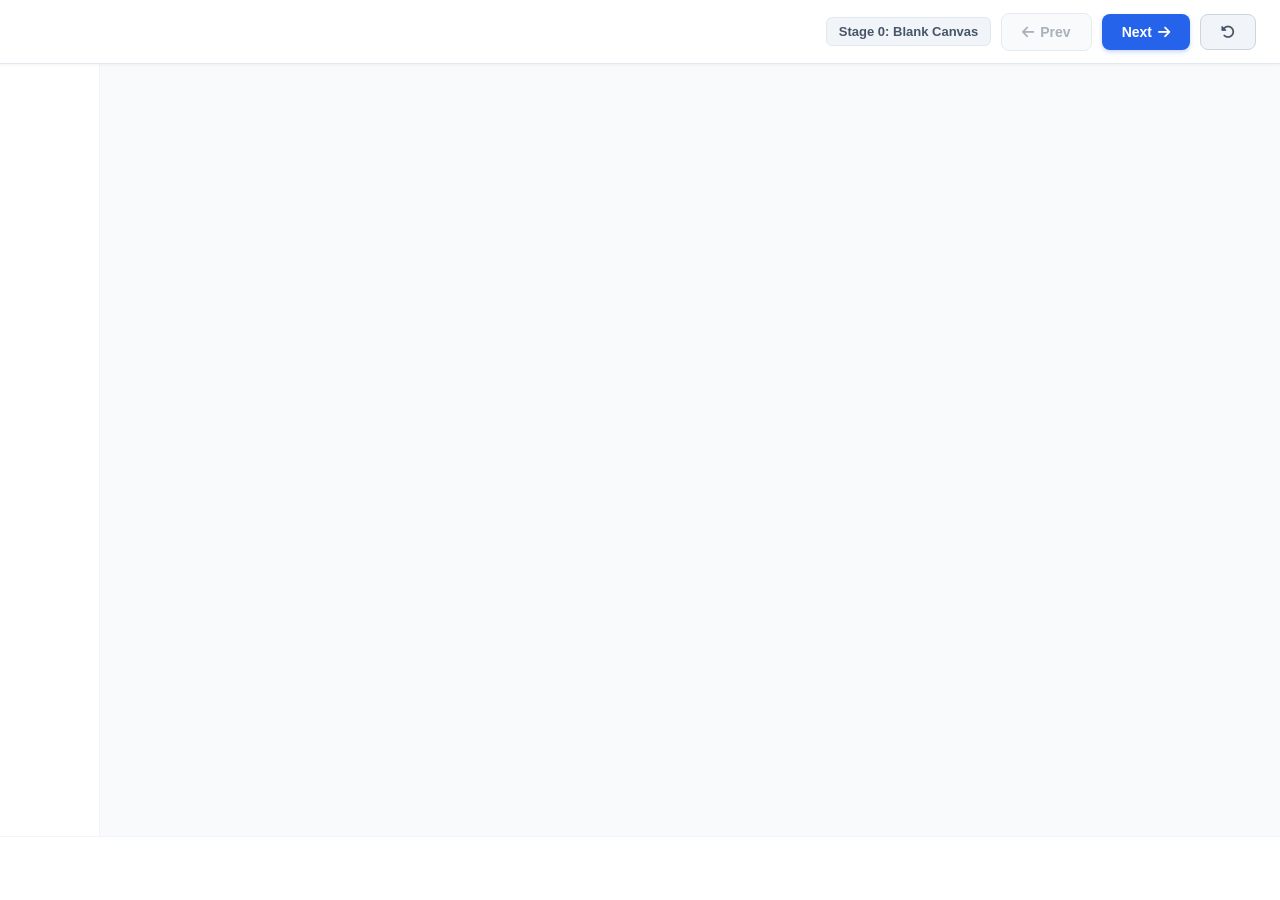
<file: dataset-explorer/slow_reveal.html>
<!DOCTYPE html>
<html lang="en">
<head>
    <meta charset="UTF-8">
    <meta name="viewport" content="width=device-width, initial-scale=1.0">
    <title>Desmos Slow Reveal Graph</title>
    <!-- Desmos API -->
    <script src="https://www.desmos.com/api/v1.9/calculator.js?apiKey=dcb31709b452b1cf9dc26972add0fda6"></script>
    <!-- FontAwesome Icons -->
    <link rel="stylesheet" href="https://cdnjs.cloudflare.com/ajax/libs/font-awesome/6.4.0/css/all.min.css">
    <style>
        * {
            box-sizing: border-box;
            margin: 0;
            padding: 0;
        }
        body, html {
            width: 100%;
            height: 100%;
            overflow: hidden;
            font-family: -apple-system, BlinkMacSystemFont, "Segoe UI", Roboto, Helvetica, Arial, sans-serif;
            background-color: #f8fafc;
            display: flex;
            flex-direction: column;
        }
        #top-bar {
            height: 64px;
            background: #ffffff;
            border-bottom: 1px solid #e2e8f0;
            display: flex;
            align-items: center;
            justify-content: space-between;
            padding: 0 24px;
            position: relative;
            z-index: 20;
            box-shadow: 0 1px 3px rgba(0, 0, 0, 0.05);
        }
        #title-display {
            font-size: 20px;
            font-weight: 700;
            color: #0f172a;
            opacity: 0;
            transform: translateY(-4px);
            transition: opacity 0.5s ease, transform 0.5s ease;
            pointer-events: none;
            letter-spacing: -0.01em;
            max-width: 65%;
            overflow: hidden;
            text-overflow: ellipsis;
            white-space: nowrap;
        }
        #title-display.visible {
            opacity: 1;
            transform: translateY(0);
        }
        .btn-group {
            display: flex;
            align-items: center;
            gap: 10px;
        }
        .control-btn {
            background-color: #2563eb;
            color: #ffffff;
            border: none;
            border-radius: 8px;
            padding: 10px 20px;
            font-size: 14px;
            font-weight: 600;
            cursor: pointer;
            box-shadow: 0 2px 4px rgba(37, 99, 235, 0.25);
            transition: all 0.2s ease;
            display: inline-flex;
            align-items: center;
            gap: 6px;
            user-select: none;
        }
        .control-btn:hover {
            background-color: #1d4ed8;
            box-shadow: 0 4px 6px rgba(37, 99, 235, 0.35);
            transform: translateY(-1px);
        }
        .control-btn:active {
            transform: translateY(0);
        }
        .control-btn.secondary {
            background-color: #f1f5f9;
            color: #475569;
            border: 1px solid #cbd5e1;
            box-shadow: none;
        }
        .control-btn.secondary:hover {
            background-color: #e2e8f0;
            color: #1e293b;
        }
        .control-btn:disabled {
            opacity: 0.45;
            cursor: not-allowed;
            transform: none !important;
            box-shadow: none !important;
        }
        #stage-indicator {
            font-size: 13px;
            color: #475569;
            font-weight: 600;
            background: #f1f5f9;
            padding: 6px 12px;
            border-radius: 6px;
            border: 1px solid #e2e8f0;
        }
        #main-area {
            flex: 1;
            display: flex;
            flex-direction: row;
            position: relative;
            overflow: hidden;
            min-height: 0;
        }
        #y-axis-gutter {
            width: 100px;
            height: 100%;
            display: flex;
            align-items: center;
            justify-content: center;
            background: #ffffff;
            border-right: 1px solid #f1f5f9;
            position: relative;
            z-index: 10;
            flex-shrink: 0;
        }
        #calculator-wrapper {
            flex: 1;
            height: 100%;
            position: relative;
            min-width: 0;
        }
        #calculator {
            width: 100%;
            height: 100%;
        }
        #y-ticks-overlay {
            position: absolute;
            top: 0;
            left: 0;
            width: 100%;
            height: 100%;
            pointer-events: none;
            z-index: 15;
            opacity: 0;
            transition: opacity 0.3s ease;
        }
        #y-ticks-overlay.visible {
            opacity: 1;
        }
        .y-tick-label {
            position: absolute;
            width: 50px;
            text-align: right;
            font-size: 14px;
            font-weight: 700;
            color: #1e293b;
            line-height: 1;
            user-select: none;
            letter-spacing: -0.02em;
        }
        #x-axis-gutter {
            height: 64px;
            display: flex;
            align-items: center;
            justify-content: center;
            background: #ffffff;
            border-top: 1px solid #f1f5f9;
            position: relative;
            z-index: 10;
            flex-shrink: 0;
            padding-left: 100px; /* Offset to center relative to calculator area */
        }
        /* Custom styled labels with large fonts */
        .axis-label-overlay {
            font-weight: 700;
            color: #1e293b;
            opacity: 0;
            transition: opacity 0.4s ease, transform 0.4s ease;
            pointer-events: none;
            user-select: none;
            letter-spacing: -0.01em;
        }
        .axis-label-overlay.visible {
            opacity: 1;
        }
        #x-label-overlay {
            font-size: 22px;
            text-align: center;
        }
        #y-label-overlay {
            font-size: 20px;
            white-space: nowrap;
            transform: rotate(-90deg);
            transform-origin: center center;
            text-align: center;
        }
    </style>
</head>
<body>
    <div id="top-bar">
        <div id="title-display">Dataset Graph</div>
        <div class="btn-group">
            <span id="stage-indicator">Stage 0: Blank Canvas</span>
            <button id="prev-btn" class="control-btn secondary" onclick="prevStage()" title="Previous Stage (Left Arrow)" disabled>
                <i class="fa-solid fa-arrow-left"></i> Prev
            </button>
            <button id="next-btn" class="control-btn" onclick="nextStage()" title="Next Stage (Right Arrow / Space)">
                <span>Next</span> <i class="fa-solid fa-arrow-right"></i>
            </button>
            <button id="reset-btn" class="control-btn secondary" onclick="resetStage()" title="Reset to Start">
                <i class="fa-solid fa-rotate-left"></i>
            </button>
        </div>
    </div>

    <div id="main-area">
        <div id="y-axis-gutter">
            <div id="y-label-overlay" class="axis-label-overlay">Y-Axis</div>
        </div>
        <div id="calculator-wrapper">
            <div id="calculator"></div>
            <div id="y-ticks-overlay"></div>
        </div>
    </div>

    <div id="x-axis-gutter">
        <div id="x-label-overlay" class="axis-label-overlay">X-Axis</div>
    </div>

    <script>
        // Load configuration passed from parent window or localStorage
        function loadConfig() {
            let config = null;
            if (window.opener && window.opener.slowRevealConfig) {
                config = window.opener.slowRevealConfig;
            } else {
                try {
                    const raw = localStorage.getItem('desmos_slow_reveal_config');
                    if (raw) config = JSON.parse(raw);
                } catch (e) {
                    console.warn('Could not parse localStorage config:', e);
                }
            }

            // Fallback default sample data if opened independently
            if (!config || !config.points || config.points.length === 0) {
                config = {
                    title: 'Child Mortality in China (1950–2024)',
                    xLabel: 'Year',
                    yLabel: 'Child Mortality Rate (per 1,000 live births)',
                    xMin: 1950,
                    xMax: 2024,
                    yMin: 0,
                    yMax: 35,
                    points: [
                        [1950, 31.71], [1955, 29.1],  [1958, 23.33], [1959, 26.85], [1960, 30.9],
                        [1961, 26.19], [1962, 16.78], [1965, 11.54], [1968, 13.23], [1969, 11.8],
                        [1970, 11.21], [1971, 10.63], [1972, 10.08], [1973, 9.52],  [1974, 8.97],
                        [1975, 8.43],  [1976, 7.91],  [1977, 7.42],  [1978, 6.98],  [1979, 6.59],
                        [1980, 6.26],  [1981, 5.99],  [1982, 5.77],  [1983, 5.61],  [1984, 5.49],
                        [1985, 5.42],  [1986, 5.39],  [1987, 5.38],  [1988, 5.39],  [1989, 5.38],
                        [1990, 5.36],  [1991, 5.3],   [1992, 5.21],  [1993, 5.08],  [1994, 4.92],
                        [1995, 4.74],  [1996, 4.55],  [1997, 4.35],  [1998, 4.14],  [1999, 3.91],
                        [2000, 3.66],  [2001, 3.41],  [2002, 3.14],  [2003, 2.88],  [2004, 2.63],
                        [2005, 2.4],   [2006, 2.19],  [2007, 2.01],  [2008, 1.85],  [2009, 1.71],
                        [2010, 1.57],  [2011, 1.46],  [2012, 1.35],  [2013, 1.25],  [2014, 1.16],
                        [2015, 1.07],  [2016, 1],     [2017, 0.93],  [2018, 0.86],  [2019, 0.8],
                        [2020, 0.75],  [2021, 0.7],   [2022, 0.66],  [2023, 0.61],  [2024, 0.57]
                    ]
                };
            }
            return config;
        }

        // Helper: Calculate mathematically nice steps and tick marks
        function calculateNiceTicks(min, max, maxTicks = 8) {
            const span = max - min;
            if (span <= 0) return { step: 1, ticks: [min] };

            const rawStep = span / maxTicks;
            const power = Math.floor(Math.log10(rawStep));
            const fraction = rawStep / Math.pow(10, power);

            let niceFraction;
            if (fraction < 1.5) niceFraction = 1;
            else if (fraction < 3) niceFraction = 2;
            else if (fraction < 7) niceFraction = 5;
            else niceFraction = 10;

            const step = niceFraction * Math.pow(10, power);
            const startTick = Math.ceil(min / step) * step;
            const ticks = [];
            for (let t = startTick; t <= max + (step * 0.001); t += step) {
                const roundedTick = Math.round(t / (step * 0.0001)) * (step * 0.0001);
                ticks.push(parseFloat(roundedTick.toPrecision(10)));
            }
            return { step, ticks };
        }

        const config = loadConfig();

        // Populate HTML text elements
        document.getElementById('title-display').textContent = config.title || 'Dataset Graph';
        document.getElementById('x-label-overlay').textContent = config.xLabel || 'X-Axis';
        document.getElementById('y-label-overlay').textContent = config.yLabel || 'Y-Axis';

        // Extract points and calculate bounds
        const sortedPoints = [...config.points].sort((a, b) => a[0] - b[0]);
        const xVals = sortedPoints.map(pt => pt[0]);
        const yVals = sortedPoints.map(pt => pt[1]);

        const rawXMin = (typeof config.xMin === 'number' && !isNaN(config.xMin)) ? config.xMin : Math.min(...xVals);
        const rawXMax = (typeof config.xMax === 'number' && !isNaN(config.xMax)) ? config.xMax : Math.max(...xVals);
        const rawYMin = (typeof config.yMin === 'number' && !isNaN(config.yMin)) ? config.yMin : Math.min(...yVals);
        const rawYMax = (typeof config.yMax === 'number' && !isNaN(config.yMax)) ? config.yMax : Math.max(...yVals);

        const xSpan = (rawXMax - rawXMin) || 1;
        const ySpan = (rawYMax - rawYMin) || 1;

        // Calculate ticks
        const xTickData = calculateNiceTicks(rawXMin, rawXMax, 8);
        const yTickData = calculateNiceTicks(rawYMin, rawYMax, 7);

        const xStep = xTickData.step;
        const xTicks = xTickData.ticks;
        const yStep = yTickData.step;
        const yTicks = yTickData.ticks;

        // Viewport bounds with generous padding
        const padLeft = xSpan * 0.12;   // Extra left space for Y-axis tick values
        const padRight = xSpan * 0.05;
        const padBottom = ySpan * 0.15; // Extra bottom space for X-axis numbers
        const padTop = ySpan * 0.08;

        const defaultBounds = {
            left: rawXMin - padLeft,
            right: rawXMax + padRight,
            bottom: rawYMin - padBottom,
            top: rawYMax + padTop
        };

        const yAxisX = rawXMin - (xSpan * 0.02);

        // Initialize Desmos Calculator
        const elt = document.getElementById('calculator');
        const calculator = Desmos.GraphingCalculator(elt, {
            expressions: false,
            keypad: false,
            settingsMenu: false,
            zoomButtons: false,
            lockViewport: true
        });

        calculator.setMathBounds(defaultBounds);

        // Reveal Stages:
        // Stage 0: Blank canvas (no points, no axes)
        // Stage 1: Data points revealed
        // Stage 2: X-Axis revealed with vertical lines coinciding with tick marks
        // Stage 3: Y-Axis revealed with horizontal lines coinciding with tick marks
        // Stage 4: X-Axis label revealed
        // Stage 5: Y-Axis label revealed
        // Stage 6: Title revealed
        let currentStage = 0;

        const stageDescriptions = [
            'Stage 0: Blank Canvas',
            'Stage 1: Data Points Revealed',
            'Stage 2: X-Axis & Vertical Gridlines',
            'Stage 3: Y-Axis & Horizontal Gridlines',
            'Stage 4: X-Axis Label Revealed',
            'Stage 5: Y-Axis Label Revealed',
            'Stage 6: Title Revealed'
        ];

        function updateGraphStage(stage) {
            const hasData = stage >= 1;
            const hasXAxis = stage >= 2;
            const hasYAxis = stage >= 3;
            const hasXLabel = stage >= 4;
            const hasYLabel = stage >= 5;
            const hasTitle = stage >= 6;

            // 1. Data Points
            if (hasData) {
                calculator.setExpression({
                    id: 'x_list',
                    latex: 'x_1=\\left[' + xVals.join(',') + '\\right]'
                });
                calculator.setExpression({
                    id: 'y_list',
                    latex: 'y_1=\\left[' + yVals.join(',') + '\\right]'
                });
                calculator.setExpression({
                    id: 'pts',
                    latex: '(x_1, y_1)',
                    color: '#2563eb',
                    pointSize: 9,
                    lines: false
                });
            } else {
                calculator.removeExpression({ id: 'x_list' });
                calculator.removeExpression({ id: 'y_list' });
                calculator.removeExpression({ id: 'pts' });
            }

            // 2. Desmos graph settings for X-axis
            try {
                const state = calculator.getState();
                if (state && state.graph) {
                    state.graph.showGrid = false;
                    state.graph.showXAxis = hasXAxis;
                    state.graph.xAxisNumbers = hasXAxis;
                    state.graph.xAxisStep = xStep;
                    state.graph.xAxisLabel = '';

                    state.graph.showYAxis = false;
                    state.graph.yAxisNumbers = false;
                    state.graph.yAxisStep = yStep;
                    state.graph.yAxisLabel = '';

                    calculator.setState(state, { allowUndo: false });
                }
            } catch (err) {
                console.warn('Graph state update error:', err);
            }

            calculator.setMathBounds(defaultBounds);

            // 3. Vertical lines coinciding with X-axis tick marks
            if (hasXAxis && xTicks.length > 0) {
                calculator.setExpression({
                    id: 'v_ticks_list',
                    latex: 'T_{x} = [' + xTicks.join(',') + ']'
                });
                calculator.setExpression({
                    id: 'v_lines',
                    latex: 'x = T_{x} \\left\\{' + rawYMin + ' \\le y \\le ' + rawYMax + '\\right\\}',
                    color: '#94a3b8',
                    lineStyle: (window.Desmos && Desmos.Styles && Desmos.Styles.DASHED) ? Desmos.Styles.DASHED : 'DASHED',
                    lineWidth: 1.5
                });
            } else {
                calculator.removeExpression({ id: 'v_ticks_list' });
                calculator.removeExpression({ id: 'v_lines' });
            }

            // 4. Vertical Y-axis line, tick marks, and horizontal lines coinciding with tick marks
            if (hasYAxis && yTicks.length > 0) {
                // Vertical Y-axis line
                calculator.setExpression({
                    id: 'y_axis_line',
                    latex: 'x = ' + yAxisX + ' \\left\\{' + rawYMin + ' \\le y \\le ' + rawYMax + '\\right\\}',
                    color: '#334155',
                    lineWidth: 2
                });
                // Small tick marks extending to the left of the axis
                calculator.setExpression({
                    id: 'h_ticks_list',
                    latex: 'T_{y} = [' + yTicks.join(',') + ']'
                });
                const tickDashLeft = yAxisX - (xSpan * 0.012);
                calculator.setExpression({
                    id: 'y_tick_dashes',
                    latex: 'y = T_{y} \\left\\{' + tickDashLeft + ' \\le x \\le ' + yAxisX + '\\right\\}',
                    color: '#334155',
                    lineWidth: 2
                });
                // Horizontal reference gridlines across the plot
                const gridTicks = yTicks.filter(t => t !== 0 || !hasXAxis);
                if (gridTicks.length > 0) {
                    calculator.setExpression({
                        id: 'h_grid_ticks',
                        latex: 'G_{y} = [' + gridTicks.join(',') + ']'
                    });
                    calculator.setExpression({
                        id: 'h_lines',
                        latex: 'y = G_{y} \\left\\{' + yAxisX + ' \\le x \\le ' + (rawXMax + (xSpan * 0.02)) + '\\right\\}',
                        color: '#94a3b8',
                        lineStyle: (window.Desmos && Desmos.Styles && Desmos.Styles.DASHED) ? Desmos.Styles.DASHED : 'DASHED',
                        lineWidth: 1.5
                    });
                }
            } else {
                calculator.removeExpression({ id: 'y_axis_line' });
                calculator.removeExpression({ id: 'h_ticks_list' });
                calculator.removeExpression({ id: 'y_tick_dashes' });
                calculator.removeExpression({ id: 'h_grid_ticks' });
                calculator.removeExpression({ id: 'h_lines' });
            }

            // 5. Render Y-axis tick labels overlay
            const yTicksOverlay = document.getElementById('y-ticks-overlay');
            if (yTicksOverlay) {
                yTicksOverlay.classList.toggle('visible', hasYAxis);
                if (hasYAxis) {
                    renderYTicksOverlay();
                    setTimeout(renderYTicksOverlay, 60);
                }
            }

            // 6. HTML labels and title reveal
            const xOverlay = document.getElementById('x-label-overlay');
            const yOverlay = document.getElementById('y-label-overlay');
            const titleDisplay = document.getElementById('title-display');
            const stageIndicator = document.getElementById('stage-indicator');
            const nextBtn = document.getElementById('next-btn');
            const prevBtn = document.getElementById('prev-btn');

            if (xOverlay) xOverlay.classList.toggle('visible', hasXLabel);
            if (yOverlay) yOverlay.classList.toggle('visible', hasYLabel);
            if (titleDisplay) titleDisplay.classList.toggle('visible', hasTitle);
            if (stageIndicator) stageIndicator.textContent = stageDescriptions[stage];

            if (prevBtn) {
                prevBtn.disabled = (stage === 0);
            }

            if (nextBtn) {
                if (stage >= 6) {
                    nextBtn.innerHTML = '<i class="fa-solid fa-rotate-left"></i> <span>Restart</span>';
                } else if (stage === 0) {
                    nextBtn.innerHTML = '<span>Next: Data</span> <i class="fa-solid fa-arrow-right"></i>';
                } else if (stage === 1) {
                    nextBtn.innerHTML = '<span>Next: X-Axis</span> <i class="fa-solid fa-arrow-right"></i>';
                } else if (stage === 2) {
                    nextBtn.innerHTML = '<span>Next: Y-Axis</span> <i class="fa-solid fa-arrow-right"></i>';
                } else if (stage === 3) {
                    nextBtn.innerHTML = '<span>Next: X-Label</span> <i class="fa-solid fa-arrow-right"></i>';
                } else if (stage === 4) {
                    nextBtn.innerHTML = '<span>Next: Y-Label</span> <i class="fa-solid fa-arrow-right"></i>';
                } else if (stage === 5) {
                    nextBtn.innerHTML = '<span>Next: Title</span> <i class="fa-solid fa-arrow-right"></i>';
                }
            }
        }

        function nextStage() {
            if (currentStage >= 6) {
                currentStage = 0;
            } else {
                currentStage++;
            }
            updateGraphStage(currentStage);
        }

        function prevStage() {
            if (currentStage > 0) {
                currentStage--;
                updateGraphStage(currentStage);
            }
        }

        function resetStage() {
            currentStage = 0;
            updateGraphStage(0);
        }

        function renderYTicksOverlay() {
            const container = document.getElementById('y-ticks-overlay');
            if (!container) return;
            container.innerHTML = '';

            yTicks.forEach(val => {
                try {
                    const coords = calculator.mathToPixels({ x: yAxisX, y: val });
                    if (coords && !isNaN(coords.x) && !isNaN(coords.y)) {
                        const el = document.createElement('div');
                        el.className = 'y-tick-label';
                        el.textContent = String(val);
                        el.style.left = (Math.round(coords.x) - 58) + 'px';
                        el.style.top = (Math.round(coords.y) - 7) + 'px';
                        container.appendChild(el);
                    }
                } catch (e) {
                    console.warn('mathToPixels error:', e);
                }
            });
        }

        window.addEventListener('resize', () => {
            if (currentStage >= 3) {
                renderYTicksOverlay();
            }
        });

        // Keyboard navigation
        document.addEventListener('keydown', (e) => {
            if (e.key === 'ArrowRight' || e.key === ' ' || e.key === 'Enter') {
                e.preventDefault();
                nextStage();
            } else if (e.key === 'ArrowLeft') {
                e.preventDefault();
                prevStage();
            } else if (e.key === 'Home') {
                e.preventDefault();
                resetStage();
            }
        });

        // Initialize at Stage 0 (Blank canvas)
        updateGraphStage(0);
    </script>
</body>
</html>
</file>
